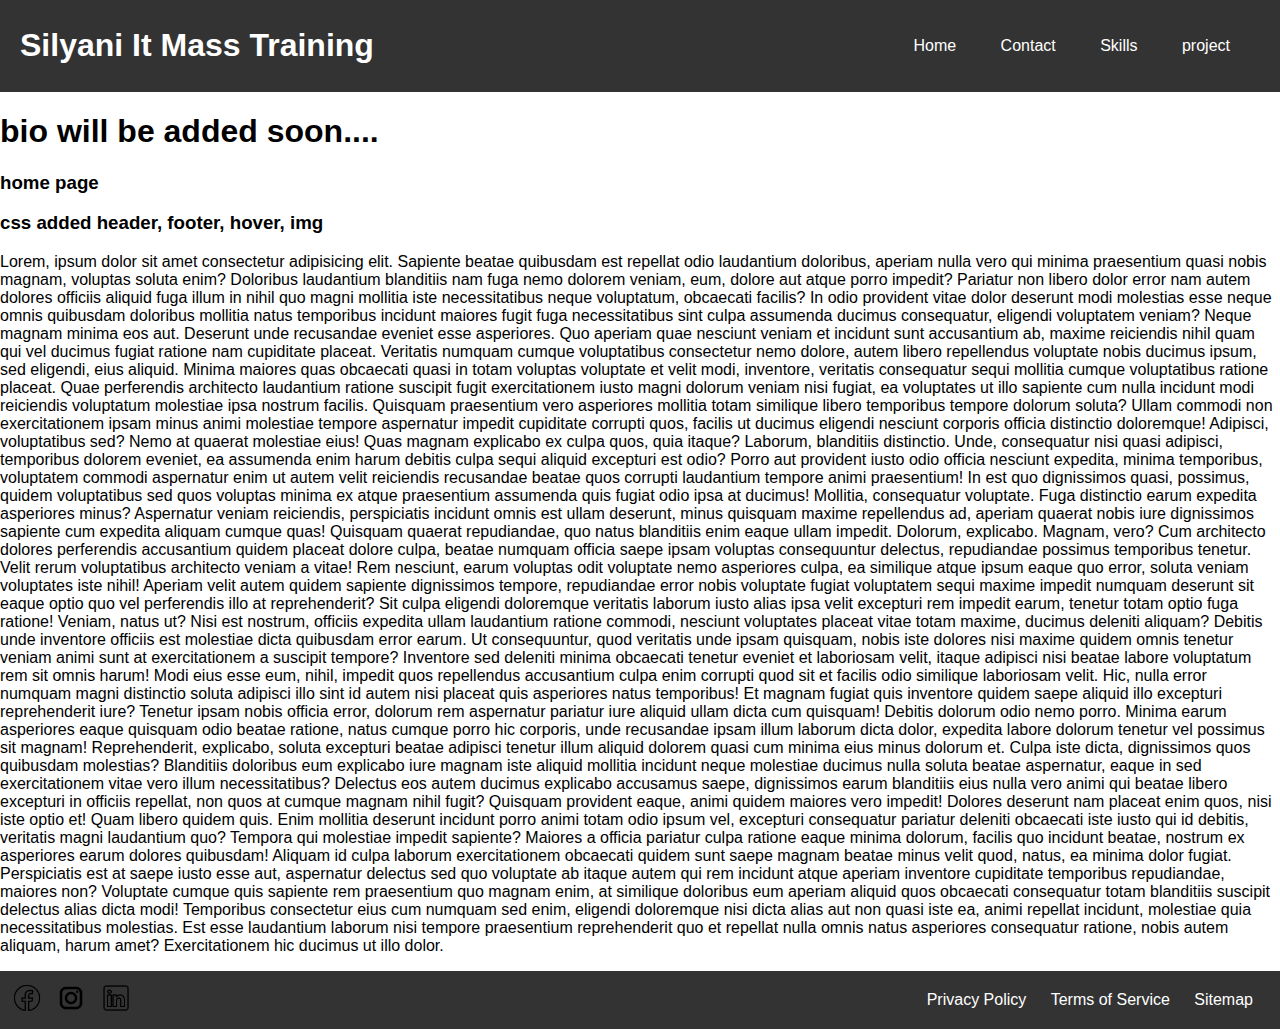
<file: index.html>
<!DOCTYPE html>
<html lang="en">
<head>
  <meta charset="UTF-8">
  <meta name="viewport" content="width=device-width, initial-scale=1.0">
  <link rel="stylesheet" href="./style.css">
  <title>project</title>
</head>
<body>
<header>
  <h1 id="heading1">Silyani It Mass Training </h1>
  <nav>
    <ul>
      <li><a href="./index.html">Home</a></li>
      <li><a href="./contact/contact.html">Contact</a></li>
      <li><a href="./skills/skills.html">Skills</a></li>
      <li><a href="./project/project.html">project</a></li>
    </ul>
  </nav>
</header>
<h1>bio will be added soon....</h1>
<h3>home page </h3>

<h3>css added  header, footer, hover, img</h3>
<p>Lorem, ipsum dolor sit amet consectetur adipisicing elit. Sapiente beatae quibusdam est repellat odio laudantium doloribus, aperiam nulla vero qui minima praesentium quasi nobis magnam, voluptas soluta enim? Doloribus laudantium blanditiis nam fuga nemo dolorem veniam, eum, dolore aut atque porro impedit? Pariatur non libero dolor error nam autem dolores officiis aliquid fuga illum in nihil quo magni mollitia iste necessitatibus neque voluptatum, obcaecati facilis? In odio provident vitae dolor deserunt modi molestias esse neque omnis quibusdam doloribus mollitia natus temporibus incidunt maiores fugit fuga necessitatibus sint culpa assumenda ducimus consequatur, eligendi voluptatem veniam? Neque magnam minima eos aut. Deserunt unde recusandae eveniet esse asperiores. Quo aperiam quae nesciunt veniam et incidunt sunt accusantium ab, maxime reiciendis nihil quam qui vel ducimus fugiat ratione nam cupiditate placeat. Veritatis numquam cumque voluptatibus consectetur nemo dolore, autem libero repellendus voluptate nobis ducimus ipsum, sed eligendi, eius aliquid. Minima maiores quas obcaecati quasi in totam voluptas voluptate et velit modi, inventore, veritatis consequatur sequi mollitia cumque voluptatibus ratione placeat. Quae perferendis architecto laudantium ratione suscipit fugit exercitationem iusto magni dolorum veniam nisi fugiat, ea voluptates ut illo sapiente cum nulla incidunt modi reiciendis voluptatum molestiae ipsa nostrum facilis. Quisquam praesentium vero asperiores mollitia totam similique libero temporibus tempore dolorum soluta? Ullam commodi non exercitationem ipsam minus animi molestiae tempore aspernatur impedit cupiditate corrupti quos, facilis ut ducimus eligendi nesciunt corporis officia distinctio doloremque! Adipisci, voluptatibus sed? Nemo at quaerat molestiae eius! Quas magnam explicabo ex culpa quos, quia itaque? Laborum, blanditiis distinctio. Unde, consequatur nisi quasi adipisci, temporibus dolorem eveniet, ea assumenda enim harum debitis culpa sequi aliquid excepturi est odio? Porro aut provident iusto odio officia nesciunt expedita, minima temporibus, voluptatem commodi aspernatur enim ut autem velit reiciendis recusandae beatae quos corrupti laudantium tempore animi praesentium! In est quo dignissimos quasi, possimus, quidem voluptatibus sed quos voluptas minima ex atque praesentium assumenda quis fugiat odio ipsa at ducimus! Mollitia, consequatur voluptate. Fuga distinctio earum expedita asperiores minus? Aspernatur veniam reiciendis, perspiciatis incidunt omnis est ullam deserunt, minus quisquam maxime repellendus ad, aperiam quaerat nobis iure dignissimos sapiente cum expedita aliquam cumque quas! Quisquam quaerat repudiandae, quo natus blanditiis enim eaque ullam impedit. Dolorum, explicabo. Magnam, vero? Cum architecto dolores perferendis accusantium quidem placeat dolore culpa, beatae numquam officia saepe ipsam voluptas consequuntur delectus, repudiandae possimus temporibus tenetur. Velit rerum voluptatibus architecto veniam a vitae! Rem nesciunt, earum voluptas odit voluptate nemo asperiores culpa, ea similique atque ipsum eaque quo error, soluta veniam voluptates iste nihil! Aperiam velit autem quidem sapiente dignissimos tempore, repudiandae error nobis voluptate fugiat voluptatem sequi maxime impedit numquam deserunt sit eaque optio quo vel perferendis illo at reprehenderit? Sit culpa eligendi doloremque veritatis laborum iusto alias ipsa velit excepturi rem impedit earum, tenetur totam optio fuga ratione! Veniam, natus ut? Nisi est nostrum, officiis expedita ullam laudantium ratione commodi, nesciunt voluptates placeat vitae totam maxime, ducimus deleniti aliquam? Debitis unde inventore officiis est molestiae dicta quibusdam error earum. Ut consequuntur, quod veritatis unde ipsam quisquam, nobis iste dolores nisi maxime quidem omnis tenetur veniam animi sunt at exercitationem a suscipit tempore? Inventore sed deleniti minima obcaecati tenetur eveniet et laboriosam velit, itaque adipisci nisi beatae labore voluptatum rem sit omnis harum! Modi eius esse eum, nihil, impedit quos repellendus accusantium culpa enim corrupti quod sit et facilis odio similique laboriosam velit. Hic, nulla error numquam magni distinctio soluta adipisci illo sint id autem nisi placeat quis asperiores natus temporibus! Et magnam fugiat quis inventore quidem saepe aliquid illo excepturi reprehenderit iure? Tenetur ipsam nobis officia error, dolorum rem aspernatur pariatur iure aliquid ullam dicta cum quisquam! Debitis dolorum odio nemo porro. Minima earum asperiores eaque quisquam odio beatae ratione, natus cumque porro hic corporis, unde recusandae ipsam illum laborum dicta dolor, expedita labore dolorum tenetur vel possimus sit magnam! Reprehenderit, explicabo, soluta excepturi beatae adipisci tenetur illum aliquid dolorem quasi cum minima eius minus dolorum et. Culpa iste dicta, dignissimos quos quibusdam molestias? Blanditiis doloribus eum explicabo iure magnam iste aliquid mollitia incidunt neque molestiae ducimus nulla soluta beatae aspernatur, eaque in sed exercitationem vitae vero illum necessitatibus? Delectus eos autem ducimus explicabo accusamus saepe, dignissimos earum blanditiis eius nulla vero animi qui beatae libero excepturi in officiis repellat, non quos at cumque magnam nihil fugit? Quisquam provident eaque, animi quidem maiores vero impedit! Dolores deserunt nam placeat enim quos, nisi iste optio et! Quam libero quidem quis. Enim mollitia deserunt incidunt porro animi totam odio ipsum vel, excepturi consequatur pariatur deleniti obcaecati iste iusto qui id debitis, veritatis magni laudantium quo? Tempora qui molestiae impedit sapiente? Maiores a officia pariatur culpa ratione eaque minima dolorum, facilis quo incidunt beatae, nostrum ex asperiores earum dolores quibusdam! Aliquam id culpa laborum exercitationem obcaecati quidem sunt saepe magnam beatae minus velit quod, natus, ea minima dolor fugiat. Perspiciatis est at saepe iusto esse aut, aspernatur delectus sed quo voluptate ab itaque autem qui rem incidunt atque aperiam inventore cupiditate temporibus repudiandae, maiores non? Voluptate cumque quis sapiente rem praesentium quo magnam enim, at similique doloribus eum aperiam aliquid quos obcaecati consequatur totam blanditiis suscipit delectus alias dicta modi! Temporibus consectetur eius cum numquam sed enim, eligendi doloremque nisi dicta alias aut non quasi iste ea, animi repellat incidunt, molestiae quia necessitatibus molestias. Est esse laudantium laborum nisi tempore praesentium reprehenderit quo et repellat nulla omnis natus asperiores consequatur ratione, nobis autem aliquam, harum amet? Exercitationem hic ducimus ut illo dolor.</p>

<footer>
    <div class="logo">
      <img src="../image/icons8-facebook-100.png" alt="Logo" class="img">
      <img src="../image/icons8-instagram-100.png" alt="Logo" class="img">
      <img src="../image/icons8-linkedin-100.png" alt="Logo" class="img">
      
  
    </div>
    <div class="footer-nav">
      <ul>
        <li><a href="#">Privacy Policy</a></li>
        <li><a href="#">Terms of Service</a></li>
        <li><a href="#">Sitemap</a></li>
      </ul>
    </div>
  </footer>
  </body>
  </html>
</body>
</html>
</file>
<file: style.css>
/* Basic styles */
body {
    margin: 0;
    padding: 0;
    font-family: 'Franklin Gothic Medium', 'Arial Narrow', Arial, sans-serif;

  }
  
  #heading1{
    font-family: 'Franklin Gothic Medium', 'Arial Narrow', Arial, sans-serif;

  }
  /* Header styles */
  header {
    background-color: #333;
    color: #fff;
    padding: 6px 20px;
    display: flex;
    justify-content: space-between;
    align-items: center;
  }
  
  nav ul {
    list-style-type: none;
    margin: 0;
    padding: 0;
  }
  
  nav ul li {
    display: inline-block;
    margin-right: 20px;
  }
  
  nav ul li a {
    color: #fff;
    text-decoration: none;
    padding: 5px 10px;
    transition: background-color 0.3s ease;
    font-family: 'Franklin Gothic Medium', 'Arial Narrow', Arial, sans-serif;
  }
  
  /* Hover effect */
  nav ul li a:hover {
    background-color: #36454F;
    padding: 30px;
  }
  
  /* Centering the navigation links */
  .center-nav {
    display: flex;
    justify-content: center;
    align-items: center;
  }
  .center-nav {
    display: flex;
    justify-content: center;
    align-items: center;
  }
  footer {
    background-color: #333;
    color: #fff;
    padding: 7px;
    display: flex;
    justify-content: space-between;
    align-items: center;
  }
  
  .footer-nav ul {
    list-style-type: none;
    margin: 0;
    padding: 0;
  }
  
  .footer-nav ul li {
    display: inline-block;
    margin-right: 20px;
  }
  
  .footer-nav ul li a {
    color: #fff;
    text-decoration: none;
  }
 .img{
  width: 30px;
  height: 30px;
  padding: 5px;
 }
</file>
